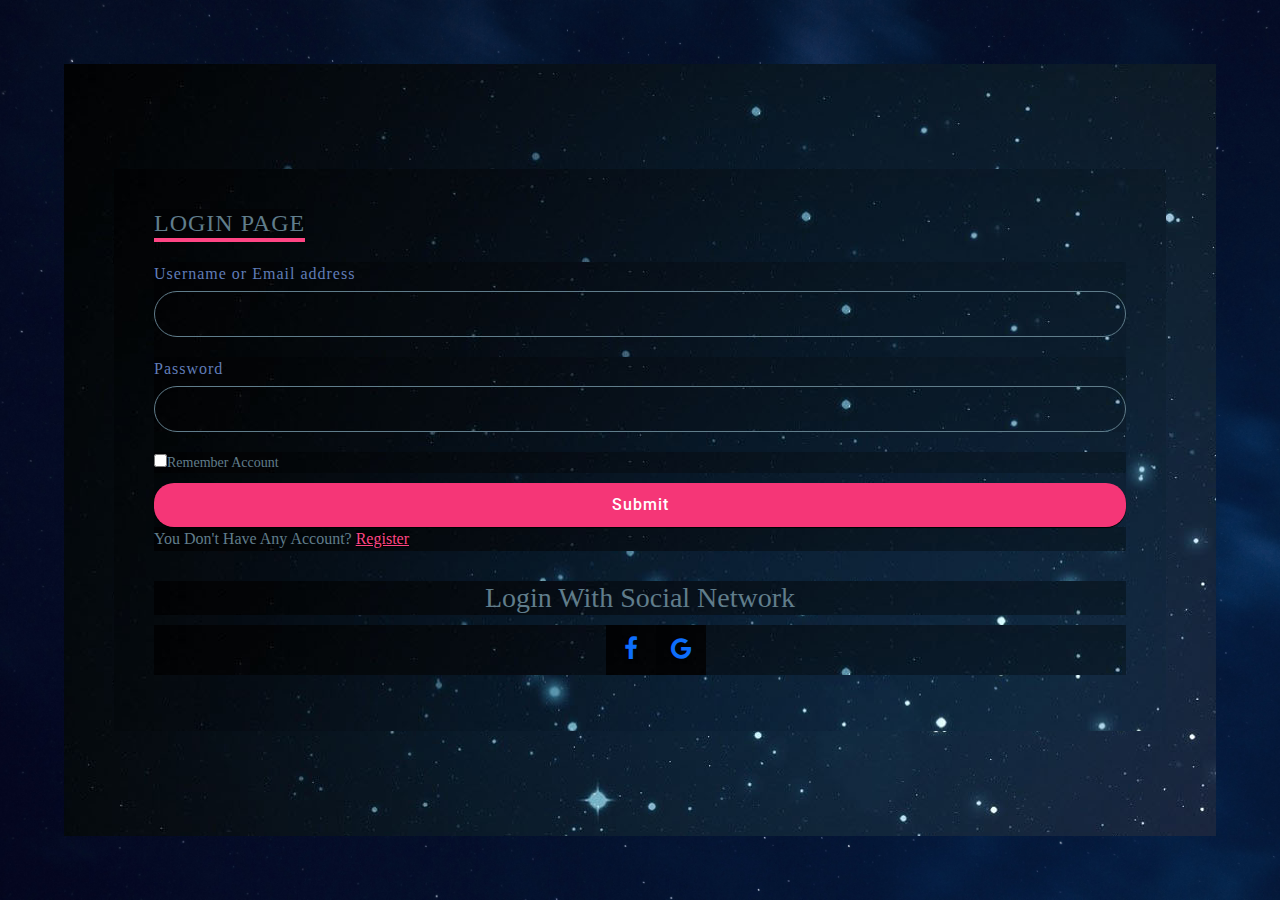
<file: html/Login.html>
<!DOCTYPE html>
<html lang="en">

<head>
    <meta charset="UTF-8">
    <meta name="viewport" content="width=device-width, initial-scale=1.0">
    <title>Login Page</title>
    <link rel="stylesheet" href="../css/Login.css">
    <link rel="preconnect" href="https://fonts.gstatic.com">
    <link rel="icon" href="../img/logo1.png" type="image/icon type">
    <link href="https://fonts.googleapis.com/css2?family=Roboto:wght@400;500&display=swap" rel="stylesheet">
    <link rel="stylesheet" href="https://stackpath.bootstrapcdn.com/font-awesome/4.7.0/css/font-awesome.min.css">
    <link rel="stylesheet" href="../css/index.css">
    <link rel="stylesheet" href="../css/bootstrap.css">
    <link rel="stylesheet" href="https://cdnjs.cloudflare.com/ajax/libs/font-awesome/4.7.0/css/font-awesome.min.css">
    <script src="../js/bootstrap.js"></script>
</head>

<body>
    <section>
        <div class="img-bg">
            <img src="../img/bg.jpg" alt="Hình Ảnh Minh Họa">
        </div>
        <div class="noi-dung">
            <div class="form">
                <h2>Login Page</h2>
                <form id="loginForm" action="">
                    <div class="input-form">
                        <span>Username or Email address</span>
                        <input type="text" id="username" name="username">
                    </div>
                    <div class="input-form">
                        <span>Password</span>
                        <input type="password" id="password" name="password">
                    </div>
                    <div class="nho-dang-nhap">
                        <label><input type="checkbox" name="remember">Remember Account</label>
                    </div>
                    <button type="submit" class="submit rounded-button">Submit</button>
                    <div class="input-form">
                        <p>You Don't Have Any Account? <a href="register.html">Register</a></p>
                    </div>
                </form>
                <h3>Login With Social Network</h3>
                <ul class="icon-dang-nhap">
                    <li><a href="https://www.facebook.com/"><i class="fa fa-facebook" aria-hidden="true"></i></a></li>
                    <li><a href="https://accounts.google.com/InteractiveLogin/identifier?elo=1&ifkv=Af_xneEcQSW4C9ylJ7IvKMnLbqz7_Iy1Zn5vn-mEVJ9PfT_op-Lof0c7826DSNKnmu7Id6QfLfUb0A&flowName=GlifWebSignIn&flowEntry=ServiceLogin"><i class="fa fa-google" aria-hidden="true"></i></a></li>
                </ul>
            </div>
        </div>
    </section>
    <script>
        function redirectToSuccessPage() {
            // Thực hiện điều hướng đến đường link sau khi submit thành công
            window.location.href = "../html/index.html";
        }
        document.addEventListener("DOMContentLoaded", function () {
            // Lấy tham chiếu đến form
            var loginForm = document.getElementById("loginForm");

            // Thêm sự kiện lắng nghe khi form được submit
            loginForm.addEventListener("submit", function (event) {
                // Ngăn chặn hành vi mặc định của form (không gửi request)
                event.preventDefault();

                // Lấy giá trị nhập vào trong input tên đăng nhập
                var username = document.getElementById("username").value;

                // Lấy giá trị nhập vào trong input mật khẩu
                var password = document.getElementById("password").value;

                // Kiểm tra độ dài tên đăng nhập (phải từ 6 ký tự trở lên)
                if (username.length < 6) {
                    alert("Tên đăng nhập phải có ít nhất 6 ký tự.");
                    return; // Dừng xử lý và không gửi form
                }

                // Kiểm tra xem tên đăng nhập có chứa ký tự "@gmail.com"
                if (!username.includes("@gmail.com")) {
                    alert("Tên đăng nhập phải chứa ký tự '@gmail.com'.");
                    return; // Dừng xử lý và không gửi form
                }

                // Kiểm tra xem mật khẩu có chứa ít nhất một ký tự (bao gồm cả số)
                if (password.length === 0 || !password.match(/[a-zA-Z0-9]/)) {
                    alert("Mật khẩu phải chứa ít nhất một ký tự.");
                    return; // Dừng xử lý và không gửi form
                }

                // Nếu không có lỗi, tiếp tục gửi form
                loginForm.submit();
                // Thực hiện điều hướng đến trang thành công
                redirectToSuccessPage();
            });
        });
    </script>
</body>

</html>
</file>
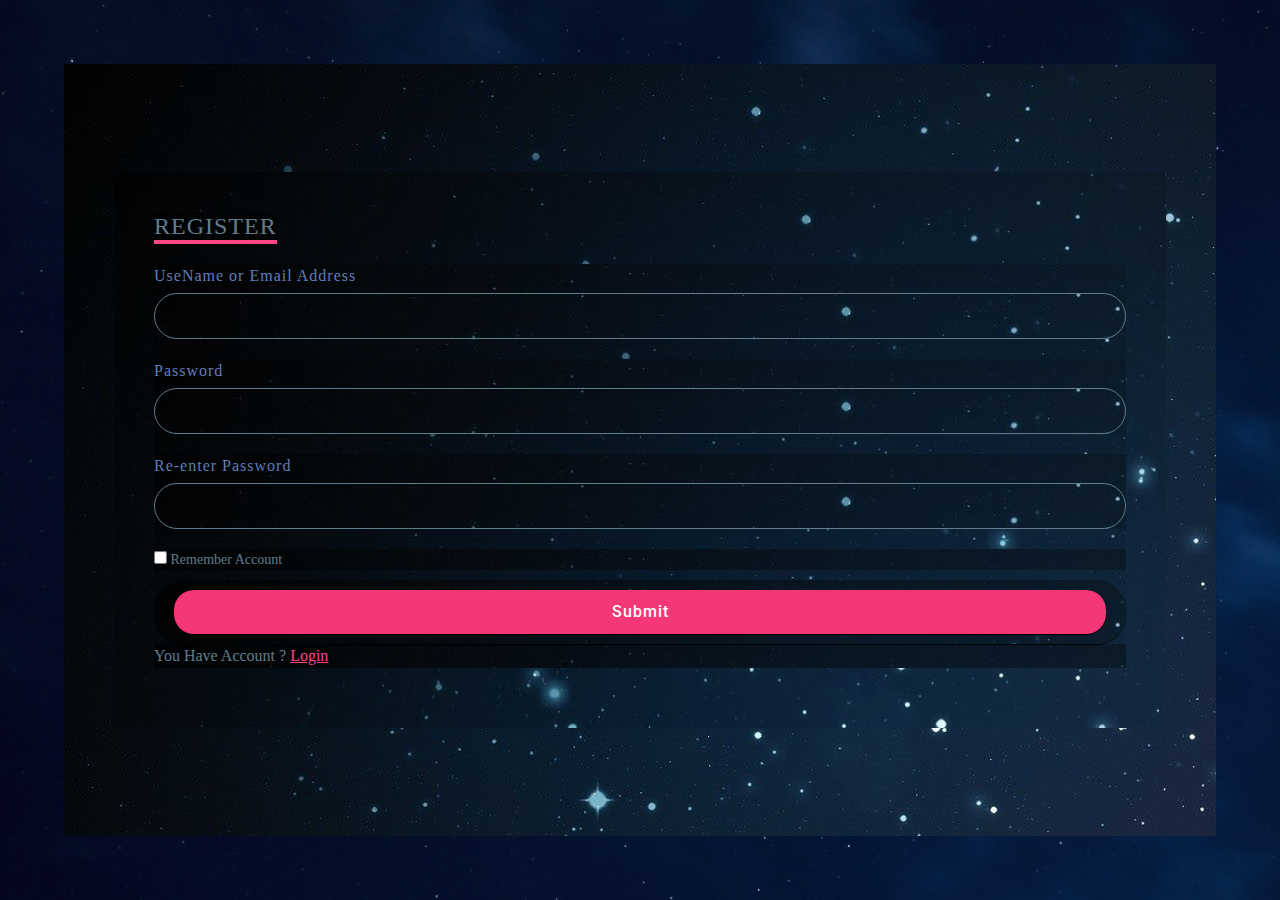
<file: html/register.html>
<!DOCTYPE html>
<html lang="en">

<head>
    <meta charset="UTF-8">
    <meta name="viewport" content="width=device-width, initial-scale=1.0">
    <title>Registered Page</title>
    <link rel="stylesheet" href="../css/Login.css">
    <link rel="preconnect" href="https://fonts.gstatic.com">
    <link rel="icon" href="../Resources/Img/logo2.png" type="image/icon type">
    <link href="https://fonts.googleapis.com/css2?family=Roboto:wght@400;500&display=swap" rel="stylesheet">
    <link rel="stylesheet" href="https://stackpath.bootstrapcdn.com/font-awesome/4.7.0/css/font-awesome.min.css">
    <link rel="stylesheet" href="../css/index.css">
    <link rel="stylesheet" href="../css/bootstrap.css">
    <script src="../js/bootstrap.js"></script>
</head>

<body>
    <section>
        <div class="img-bg">
            <img src="../img/bg.jpg" alt="Hình Ảnh Minh Họa">
        </div>
        <div class="noi-dung">
            <div class="form">
                <h2>Register</h2>
                <form id="registerForm" action="">
                    <div class="input-form">
                        <span>UseName or Email Address</span>
                        <input type="text" id="username" name="">
                    </div>
                    <div class="input-form">
                        <span>Password</span>
                        <input type="password" id="password" name="">
                    </div>
                    <div class="input-form">
                        <span>Re-enter Password</span>
                        <input type="password" id="confirmPassword" name="">
                    </div>
                    <div class="nho-dang-nhap">
                        <label><input type="checkbox" name=""> Remember Account</label>
                    </div>
                  <a href="../html/index.html" id="Submit"> <button type="submit"  class="submit rounded-button">Submit</button></a>
                    <div class="input-form">
                        <p>You Have Account ? <a href="../html/Login.html">Login</a></p>
                    </div>
                </form>
            </div>
        </div>
    </section>
    
      <!--   javascript    -->
    <script>
        function redirectToSuccessPage() {
    // Thực hiện điều hướng đến đường link sau khi submit thành công
    window.location.href = "../html/index.html";
}
        document.addEventListener("DOMContentLoaded", function () {
            // Lấy tham chiếu đến form
            var registerForm = document.getElementById("registerForm");

            // Thêm sự kiện lắng nghe khi form được submit
            registerForm.addEventListener("submit", function (event) {
                // Ngăn chặn hành vi mặc định của form (không gửi request)
                event.preventDefault();

                // Lấy giá trị nhập vào trong input tên đăng nhập
                var username = document.getElementById("username").value;

                // Lấy giá trị nhập vào trong input mật khẩu
                var password = document.getElementById("password").value;

                // Lấy giá trị nhập vào trong input lặp lại mật khẩu
                var confirmPassword = document.getElementById("confirmPassword").value;

                // Kiểm tra độ dài tên đăng nhập (phải từ 6 ký tự trở lên)
                if (username.length < 6) {
                    alert("Tên đăng nhập phải có ít nhất 6 ký tự.");
                    return; // Dừng xử lý và không gửi form
                }

                // Kiểm tra xem tên đăng nhập có chứa ký tự "@gmail.com"
                if (!username.includes("@gmail.com")) {
                    alert("Tên đăng nhập phải chứa ký tự '@gmail.com'.");
                    return; // Dừng xử lý và không gửi form
                }

                // Kiểm tra xem mật khẩu có chứa ít nhất một ký tự (bao gồm cả số)
                if (password.length === 0 || !password.match(/[a-zA-Z0-9]/)) {
                    alert("Mật khẩu phải chứa ít nhất một ký tự.");
                    return; // Dừng xử lý và không gửi form
                }

                // Kiểm tra xem mật khẩu nhập lại có giống mật khẩu không
                if (password !== confirmPassword) {
                    alert("Mật khẩu nhập lại không khớp.");
                    return; // Dừng xử lý và không gửi form
                }

                // Nếu không có lỗi, tiếp tục gửi form
                registerForm.submit();
                // Thực hiện điều hướng đến trang thành công
                redirectToSuccessPage();
            });
        });
    </script>
</body>

</html>
</file>
<file: css/Login.css>
*{
    margin:0;
    padding: 0;
    box-sizing: border-box;
    font-family: 'Roboto', sans-serif;
}

section{
    position: relative;
    width: 100%;
    height: 100vh;
    display: flex;
}

section .img-bg{
    position: relative;
    width: 50%;
    height: 100%;
}
section .img-bg img{
    position: absolute;
    top: 0;
    left: 0;
    width: 100%;
    height: 100%;
    object-fit: cover;
}

section .noi-dung{
    display: flex;
    justify-content: center;
    align-items: center;
    width: 50%;
    height: 100%;
}

section .noi-dung .form{
    width: 50%;
}


section .noi-dung .form h2{
    color: #607d8b;
    font-weight: 500;
    font-size: 1.5em;
    text-transform: uppercase;
    margin-bottom: 20px;
    border-bottom: 4px solid #ff4584;
    display: inline-block;
    letter-spacing: 1px;
    
}

section .noi-dung .form .input-form{
    margin-bottom: 20px;
}


section .noi-dung .form .input-form span{
    font-size: 16px;
    margin-bottom: 5px;
    display: inline-block;
    color: #607db8;
    letter-spacing: 1px;
    
}

section .noi-dung .form .input-form input{
    width: 100%;
    padding: 10px 20px;
    outline: none;
    border: 1px solid #607d8b;
    font-size: 16px;
    letter-spacing: 1px;
    color: #607d8b;
    background: transparent;
    border-radius: 30px;
    
}
section .noi-dung .form .input-form input[type="submit"]{
    background: #ff4584;
    color: #fff;
    outline: none;
    border: none;
    font-weight: 500;
    cursor: pointer;
    box-shadow: 0 1px 1px rgba(0,0,0,0.12), 
              0 2px 2px rgba(0,0,0,0.12), 
              0 4px 4px rgba(0,0,0,0.12), 
              0 8px 8px rgba(0,0,0,0.12),
              0 16px 16px rgba(0,0,0,0.12);
}

section .noi-dung .form .input-form input[type="submit"]:hover{
    background: #f53677;
}
section .noi-dung .form .nho-dang-nhap{
    margin-bottom: 10px;
    color: #607d8b;
    font-size: 14px;
}

section .noi-dung .form .input-form p{
    color: #607d8b;
}

section .noi-dung .form .input-form p a{
    color: #ff4584;
}

section .noi-dung .form h3{
    color: #607d8b;
    text-align: center;
    margin: 80px 0 10px;
    font-weight: 500;
}

section .noi-dung .form .icon-dang-nhap{
    display: flex;
    justify-content: center;
    align-items: center;
}

section .noi-dung .form .icon-dang-nhap li{
    list-style: none;
    cursor: pointer;
    width: 50px;
    height: 50px;
    display: flex;
    justify-content: center;
    align-items: center;
}
section .noi-dung .form .icon-dang-nhap li:nth-child(1){
    color: #3b5999;
}
section .noi-dung .form .icon-dang-nhap li:nth-child(2){
    color: #dd4b39;
}
section .noi-dung .form .icon-dang-nhap li:nth-child(3){
    color: #55acee;
}
section .noi-dung .form .icon-dang-nhap li i{
    font-size: 24px;
    
}

    section .img-bg{
        position: absolute;
        top: 0;
        left: 0;
        width: 100%;
        height: 100%;
    }
    section .noi-dung{
        display: flex;
        justify-content: center;
        align-items: center;
        width: 100%;
        height: 100%;
        z-index: 1;
    }
    section .noi-dung .form{
        width: 100%;
        padding: 40px;
        margin: 50px;
    }
    section .noi-dung .form h3{
        color: #607d8b;
        text-align: center;
        margin: 30px 0 10px;
        font-weight: 500;
    }
    header {
        background-image: url("../Img/footer-bg.jpg");
        background-size: cover;
        background-repeat: repeat-x;
        background-position: center;
        height: 20vh;
        background-attachment: fixed;
    }
    
    .about-section
    {
        background: url("../img/bg.jpg");
        background-size: 100%;
        background-repeat: no-repeat;
    }
    .logo {
        width: 15%;
        float: left;
    }
    
    .main-nav {
        float: right;
        list-style: none;
        margin-right: 50px;
        margin-top: 25px;
        font-size: 17px;
    }
    
    .main-nav li {
        display: inline-block;
        margin-right: 30px;
    }
    
    .main-nav li a {
        text-decoration: none;
        color: white;
        font-size: 110%;
        font-weight: 700;
        padding: 3px 0;
    }
    .main-nav li a:hover,
    .main-nav li a:active {
        border-bottom: 2px solid ;
    }
    header {
        background-image: url("../Img/footer-bg.jpg");
        background-size: cover;
        background-repeat: repeat-x;
        background-position: center;
        height: 20vh;
        background-attachment: fixed;
    }
    
    .about-section
    {
        background: url("../Img/bg.jpg");
        background-size: 100%;
        background-repeat: no-repeat;
    }
    .logo {
        width: 15%;
        float: left;
    }
    
    .main-nav {
        float: right;
        list-style: none;
        margin-right: 50px;
        margin-top: 25px;
        font-size: 17px;
    }
    
    .main-nav li {
        display: inline-block;
        margin-right: 30px;
    }
    
    .main-nav li a {
        text-decoration: none;
        color: white;
        font-size: 110%;
        font-weight: 700;
        padding: 3px 0;
    }
    .main-nav li a:hover,
    .main-nav li a:active {
        border-bottom: 2px solid ;
    }

    .submit {
        text-decoration: none;
        text-align: center;
        background-color: #f53677;
        border-radius: 30px;
        box-shadow: #000000 0px 1px 1px 0px;
        color:#ffffff;
        display: inline-block;
        font-family: Roboto;
        font-weight: 500;
        letter-spacing: 1px;
        padding: 10px 20px;
        text-align: center;
        width: 100%;
    }
    #Submit {
        text-decoration: none;
        text-align: center;
        /* background: #f53677; */
        border-radius: 30px;
        box-shadow: 0px 1px 1px 0px #000000;
        color: #ffffff;
        display: inline-block;
        font-family: "Roboto", sans-serif;
        font-weight: 500;
        letter-spacing: 1px;
        padding: 10px 20px;
        width: 100%;
    }

    button.submit.rounded-button {
     
        background-color: #ff0000; /* Mã màu tùy chỉnh */
        color: #ffffff; /* Màu chữ */
        /* Các thuộc tính CSS khác */
        width: 100%;
        border-radius: 20px;
        padding: 10px 20px;
        outline: none;
        border: 1px solid #607d8b;
        font-size: 16px;
        letter-spacing: 1px;
        color: #607d8b;
        background: transparent;
        background-color: #f53677;
        color: #ffffff;
        border: none;
    
      }
</file>
<file: css/index.css>
*{
    margin: 0;
    padding: 0;
    font-family: "Times New Roman", Times, serif;
    background-image: url('../img/background.jpg');
}
.nav-link a{
    font-size: 100px;
}

.navbar-expand-lg {
    padding: 100px;
    color: #aeafb3;
}

.navbar-brand img {
    max-width: 100px;
    border-radius: 20px;
}

body{
    background: #BD9E9E;
    background-image: url('../img/bg.jpg');
}

.carousel-item:hover{
    cursor: url('../img/pointer.png') 8 8, auto;
}
.carousel-inner  img{
    width: 800px;
    height: 700px;
}
/* Css for event click */
.carousel-item.active {
    animation: blink-animation 3s infinite;
  }
  
  @keyframes blink-animation {
    0%, 100% {
       opacity: 1; /*độ mờ đục */
    }
    50% {
      opacity: 0.5;
    }
  }
  
/*  <----->  */
div.row{
    padding-top: 30px;
}

.new-arrivals-heading {
    padding: 5px;
    font-family: "Times New Roman", Times, serif;
    text-align: center;
    color: white;
    font-size: 70px;
    background-color: #282D3C;
    border-radius: 30px;
}

.card {
    background-image: url("../Trailer/Img/bg.jpg");
    background-size: cover;
}
.card.a{
    cursor: url('../img/pointer.png') 8 8, auto;
}
.card-title a{
    color: white;
    text-decoration: none;
    
}

.card-text a {
    color: whitesmoke;
    text-decoration: none;
}

.card-title{
    font-size: 25px;
    font-family: sans-serif;
}

div.card-body h5{
    color: aliceblue;
    text-align: center;
    font-family: 'Times New Roman', Times, serif;
}

div.card-body p{
    color: white;
    border: 1px solid white;
    text-align: center;
    font-size: 20px;
}
section{
    background-image: url('../img/background.jpg');
    /* background: black; */
}
#undecon{
    background-color: #282D3C;
}
.container{
    background-image: url('../img/background.jpg');
    overflow: hidden;
}
.divider {
    background: black;
    border-top: 1px solid #000000;
    margin: 2px 0;
}


.movie1, .movie2, .movie3, .movie4, .movie5, .movie6 , .movie7, .movie8, .movie9{
    max-width: 500px;
    max-height: 600px;
    margin-bottom: 50px;
    border-radius: 5%;
    display: block;
    transition: transform .75s;
}
.movie7, .movie8, .movie9{
    max-width: 500px;
    max-height: 600px;
    margin-bottom: 50px;
    border-radius: 5%;
    display: block;
    transition: transform .75s;
}
.movie1:hover, .movie2:hover, .movie3:hover, .movie4:hover, .movie5:hover, .movie6:hover  , .movie7:hover, .movie8:hover, .movie9:hover{
    transform: scale(1.15);
    cursor: url('../img/pointer.png') 8 8, auto;
}
  
.card-no-border {
    border: none;
    background-color: transparent;
}
/*  footer  */
footer {
    background-color: #363945;
    padding: 20px 0;
}

footer h3 {
    color: #c7c7c7;
    font-size: 18px;
}

footer p {
    color: #a1a1a1;
    font-size: 14px;
    margin-bottom: 10px;
}

footer ul {
    list-style: none;
    padding: 0;
}

footer ul li {
    margin-bottom: 5px;
}

footer ul li a {
    color: #b4b2b2;
    text-decoration: none;
}

footer ul li a:hover {
    color: #333;
}

/* Responsive */

/* CSS cho màn hình máy tính */
@media only screen and (min-width: 992px) {
    section {
      padding: 5%;
    }
  
    .carousel-item img {
      height: 30vh;
      width: 15vw;
    }
  
    .card img {
      width: 95%;
    }
  }
  
  /* CSS cho màn hình điện thoại */
  @media only screen and (max-width: 600px) {
    section {
      padding: 2%;
    }
  
    .carousel-item {
      height: 150px;
    }
  
    .carousel-item img {
      width: 100%;
      height: auto;
    }
  
    .card {
      display: grid;
      grid-template-columns: repeat(2, 1fr);
      grid-gap: 10px;
    }
  
    .card img {
      width: 100%;
      height: auto;
    }
  
    .card-text {
      width: 100%;
      height: auto;
    }
  }
  
  
  /* CSS cho màn hình iPad */
  @media only screen and (min-width: 768px) and (max-width: 991px) {
    section {
      padding: 3%;
    }
  
    .carousel-item {
      height: 300px;
    }
  
    .carousel-item img {
      width: 100%;
      height: auto;
    }
  
    .card {
      display: grid;
      grid-template-columns: repeat(3, 1fr);
      grid-gap: 10px;
    }
  
    .card img {
      width: 100%;
      height: auto;
    }
  
    .card-text {
      width: 100%;
      height: auto;
    }
  }
  
/* ---- */
</file>
